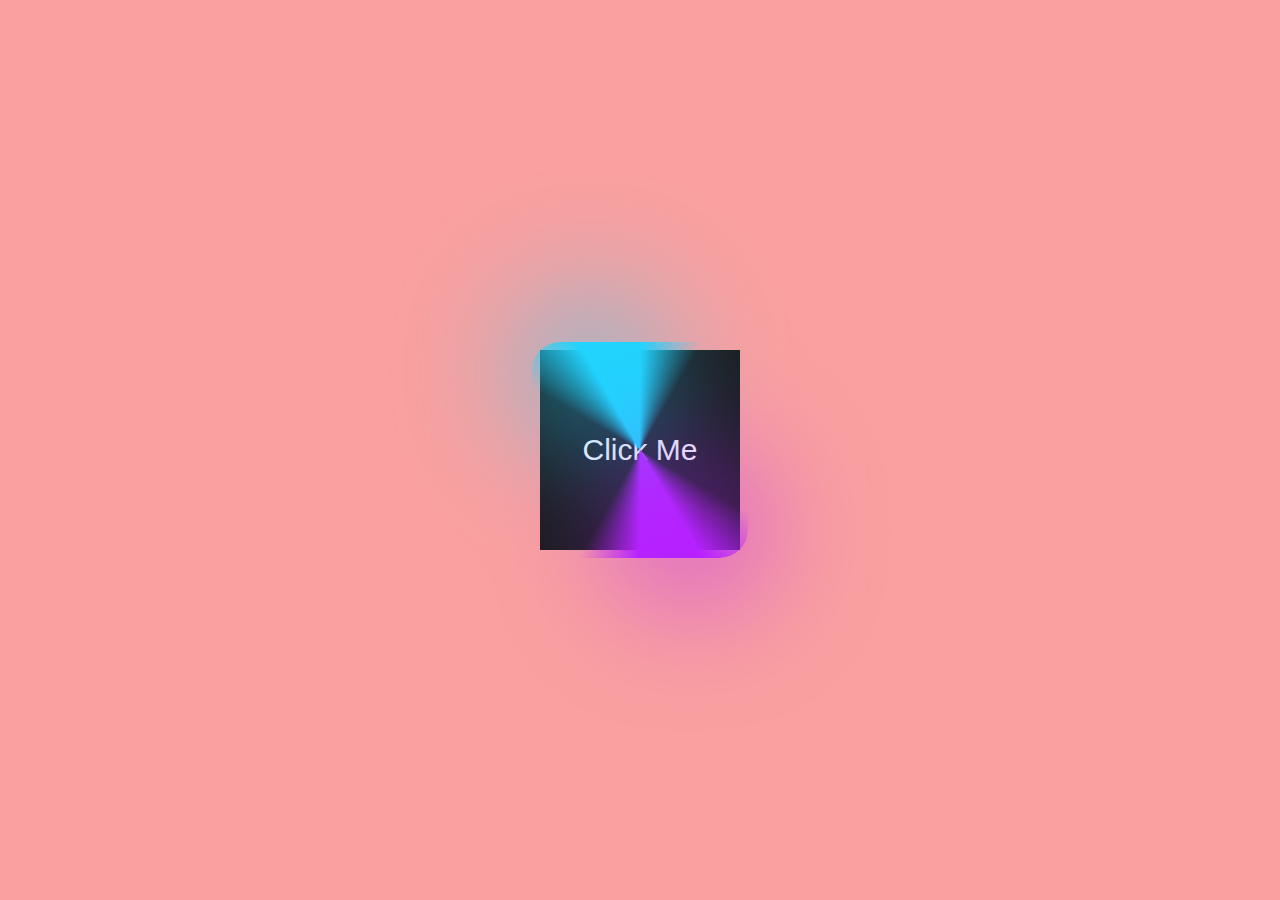
<file: index.html>
<!DOCTYPE html>
<html lang="en">

<head>
    <meta charset="UTF-8">
    <meta http-equiv="X-UA-Compatible" content="IE=edge">
    <meta name="viewport" content="width=device-width, initial-scale=1.0">
    <title>For my baby wife</title>
    <style>
        * {
            margin: 0;
            padding: 0;
        }

        html,
        body {
            height: 100%;
            touch-action: none;
        }

        /* perspective指定了观察者与 Z=9 平面的距离，使具有三维位置变换的元素产生透视效果。 */
        body {
            overflow: hidden;
            display: flex;
            perspective: 1000px;
            background: #faa0a0;
        }

        @property --d {
            syntax: '<angle>';
            inherits: true;
            initial-value: 0deg;
        }

        .click_me {
            width: 200px;
            aspect-ratio: 1;
            font-size: 30px;
            color: #fff;
            background: none;
            border: none;
            border-radius: 20px;
            position: relative;
            z-index: 0;
            transition: .3s;
            cursor: pointer;
        }

        .click_me:before {
            content: "";
            position: absolute;
            inset: -8px;
            padding: 8px;
            border-radius: 28px;
            background: conic-gradient(from var(--d, 0deg),
                    #21D4FD,
                    #0000 30deg 120deg,
                    #B721FF 150deg 180deg,
                    #0000 210deg 300deg,
                    #21D4FD 330deg);
            -webkit-mask:
                linear-gradient(#000 0 0) content-box,
                linear-gradient(#000 0 0);
            -webkit-mask-composite: xor;
            mask-composite: intersect
        }

        .click_me:after {
            content: "";
            position: absolute;
            inset: -100px;
            background:
                radial-gradient(80px at left 150px top 120px, #21D4FD 98%, #0000),
                radial-gradient(80px at right 150px bottom 120px, #B721FF 98%, #0000);
            filter: blur(60px);
            opacity: .5;
        }

        .click_me:before,
        .click_me:after {
            transition: .5s, 99999s 99999s transform, 99999s 99999s --d;
        }

        .click_me:hover {
            box-shadow: 0 0 0 1px #666;
        }


        .click_me:hover:after {
            transform: rotate(3600deg);
            transition: .5s, 60s linear transform;
        }

        .click_me:hover:before {
            --d: 3600deg;
            transition: .5s, 60s linear --d;
        }

        .click_me:hover:before {
            background-color: #222;
        }

        .click_me_shell {
            margin: 0;
            /* min-height: 100vh; */
            display: grid;
            place-content: center;
            grid-auto-flow: column;
            background-color: #1b1b1c;
            position: absolute;
            top: 50%;
            left: 50%;
            transform: translate(-50%, -50%);
        }

        #dragBox,
        .spinBox {
            position: relative;
            display: flex;
            margin: auto;
            transform-style: preserve-3d;
            transform: rotateX(-10deg);
        }

        #dragBox {
            transform: rotateX(-30deg)
        }

        .spinBox {
            width: 120px;
            height: 140px;
            animation: spin 200s infinite linear;
        }

        #spinBox2 {
            position: absolute;
            top: 120%;
        }

        #spinBox3 {
            position: absolute;
            top: -120%;
        }

        #dragBox img {
            transform-style: preserve-3d;
            position: absolute;
            left: 0;
            top: 0;
            width: 100%;
            height: 100%;
            box-shadow: 0 0 8px #fff;
            /*倒影 */
            -webkit-box-reflect: below 10px linear-gradient(transparent, transparent, #0005);
        }

        #dragBox img:hover {
            box-shadow: 0 0 15px #fff;
        }

        /*自动旋转 */
        @keyframes spin {
            from {
                transform: rotateY(0deg);
            }

            to {
                transform: rotateY(360deg);
            }
        }
    </style>
</head>

<body>
    <div class="click_me_shell" id="click_me_shell">
        <audio loop src="img/落在生命里的光-尹昔眠.m4a" id="audio" autoplay preload="auto"></audio>
        <button class="click_me">Click Me</button>
    </div>
    <div id="dragBox">
        <div class="spinBox" id="spinBox">
            <img src="img/mmexport1749311214236.jpg">
            <img src="img/mmexport1752412241739.jpg">
            <img src="img/wx_camera_1752906408853.jpg">
            <img src="img/wx_camera_1752906719689.jpg">
            <img src="img/mmexport1752930182769.jpg">
            <img src="img/mmexport1753020616961.jpg">
            <img src="img/mmexport1753020619529.jpg">
            <img src="img/mmexport1753020624159.jpg">
            <img src="img/mmexport1753020659053.jpg">
            <img src="img/mmexport1753020676810.jpg">
            <img src="img/mmexport1753020685546.jpg">
            <img src="img/微信图片_20250721212024.jpg">
            <img src="img/mmexport1753021001967.jpg">
            <img src="img/mmexport1745161545395.jpg">
            <img src="img/mmexport1745158887530.jpg">
            <img src="img/微信图片_20250720224657.jpg">
            <img src="img/微信图片_20250720224654.jpg">
            <img src="img/微信图片_20250721212028.jpg">
            <img src="img/微信图片_20250720224648.jpg">
            <img src="img/微信图片_20250720224645.jpg">
            <img src="img/微信图片_20250720224641.jpg">
        </div>
        <div class="spinBox" id="spinBox2">
            <img src="img/微信图片_20250720224638.jpg">
            <img src="img/微信图片_20250720224633.jpg">
            <img src="img/微信图片_20250720224627.jpg">
            <img src="img/微信图片_20250721212038.jpg">
            <img src="img/微信图片_20250721212031.jpg">
            <img src="img/微信图片_20250721212020.jpg">
            <img src="img/微信图片_20250721211941.jpg">
            <img src="img/微信图片_20250721212344.jpg">
            <img src="img/mmexport1749311214236.jpg">
            <img src="img/mmexport1752412241739.jpg">
            <img src="img/wx_camera_1752906408853.jpg">
            <img src="img/wx_camera_1752906719689.jpg">
            <img src="img/mmexport1752930182769.jpg">
            <img src="img/mmexport1753020616961.jpg">
            <img src="img/mmexport1753020619529.jpg">
            <img src="img/mmexport1753020624159.jpg">
            <img src="img/mmexport1753020659053.jpg">
            <img src="img/mmexport1753020676810.jpg">
            <img src="img/mmexport1753020685546.jpg">
            <img src="img/微信图片_20250721212024.jpg">
            <img src="img/mmexport1753021001967.jpg">
        </div>
        <div class="spinBox" id="spinBox3">
            <img src="img/mmexport1745161545395.jpg">
            <img src="img/mmexport1745158887530.jpg">
            <img src="img/微信图片_20250720224657.jpg">
            <img src="img/微信图片_20250720224654.jpg">
            <img src="img/微信图片_20250721212028.jpg">
            <img src="img/微信图片_20250720224648.jpg">
            <img src="img/微信图片_20250720224645.jpg">
            <img src="img/微信图片_20250720224641.jpg">
            <img src="img/微信图片_20250720224638.jpg">
            <img src="img/微信图片_20250720224633.jpg">
            <img src="img/微信图片_20250720224627.jpg">
            <img src="img/微信图片_20250721212038.jpg">
            <img src="img/微信图片_20250721212031.jpg">
            <img src="img/微信图片_20250721212020.jpg">
            <img src="img/微信图片_20250721211941.jpg">
            <img src="img/微信图片_20250721212344.jpg">
            <img src="img/mmexport1749311214236.jpg">
            <img src="img/mmexport1752412241739.jpg">
            <img src="img/wx_camera_1752906408853.jpg">
            <img src="img/wx_camera_1752906719689.jpg">
            <img src="img/mmexport1752930182769.jpg">
        </div>
    </div>
    <script>
        let radius = 560;
        //相册展开大小
        let outDom = document.getElementById("dragBox");
        outDom.style.display = 'none';

        let spinDom = document.getElementById("spinBox");
        let spinDom2 = document.getElementById("spinBox2");
        let spinDom3 = document.getElementById("spinBox3");

        let aImg = spinDom.getElementsByTagName('img');
        let aImg2 = spinDom2.getElementsByTagName('img');
        let aImg3 = spinDom3.getElementsByTagName('img');

        let aEle = [...aImg];
        let aEle2 = [...aImg2];
        let aEle3 = [...aImg3];

        function setStyle(delayTime, dom, i, len) {
            //给元素加动画 展开
            dom.style.transform = "rotateY(" + (i * (360 / len)) + "deg) translateZ(" + radius + "px)";
            dom.style.transition = "transform 1s";
            dom.style.transitionDelay = delayTime || (len - i) / 4 + "s";
        }

        function init(delayTime) {
            for (let i = 0; i < aEle.length; i++) {
                setStyle(delayTime, aEle[i], i, aEle.length)
            }
            for (let i = 0; i < aEle2.length; i++) {
                setStyle(delayTime, aEle2[i], i, aEle2.length)
            }
            for (let i = 0; i < aEle3.length; i++) {
                setStyle(delayTime, aEle3[i], i, aEle3.length)
            }
        }

        let click_me_shell = document.getElementById("click_me_shell")
        click_me_shell.onclick = () => {
            /* console.log('点击了') */
            outDom.style.display = '';
            click_me_shell.style.display = 'none';
            let audio = document.getElementById('audio');
            audio.play();
            ! function (e, t, a) {
                function r() {
                    for (var e = 0; e < s.length; e++) s[e].alpha <= 0 ? (t.body.removeChild(s[e].el), s.splice(e,
                        1)) : (s[
                            e].y--, s[e].scale += .004, s[e].alpha -= .013, s[e].el.style.cssText = "left:" + s[
                            e].x +
                        "px;top:" + s[e].y + "px;opacity:" + s[e].alpha + ";transform:scale(" + s[e].scale +
                        "," + s[e]
                        .scale + ") rotate(45deg);background:" + s[e].color + ";z-index:99999");
                    requestAnimationFrame(r)
                }

                function n() {
                    var t = "function" == typeof e.onclick && e.onclick;
                    e.onclick = function (e) {
                        t && t(), o(e)
                    }
                }

                function o(e) {
                    var a = t.createElement("div");
                    a.className = "heart", s.push({
                        el: a,
                        x: e.clientX - 5,
                        y: e.clientY - 5,
                        scale: 1,
                        alpha: 1,
                        color: c()
                    }), t.body.appendChild(a)
                }

                function i(e) {
                    var a = t.createElement("style");
                    a.type = "text/css";
                    try {
                        a.appendChild(t.createTextNode(e))
                    } catch (t) {
                        a.styleSheet.cssText = e
                    }
                    t.getElementsByTagName("head")[0].appendChild(a)
                }

                function c() {
                    return "rgb(" + ~~(255 * Math.random()) + "," + ~~(255 * Math.random()) + "," + ~~(255 * Math
                        .random()) + ")"
                }
                var s = [];
                e.requestAnimationFrame = e.requestAnimationFrame || e.webkitRequestAnimationFrame || e
                    .mozRequestAnimationFrame || e.oRequestAnimationFrame || e.msRequestAnimationFrame || function (
                        e) {
                        setTimeout(e, 1e3 / 60)
                    }, i(
                        ".heart{width: 10px;height: 10px;position: fixed;background: #f00;transform: rotate(45deg);-webkit-transform: rotate(45deg);-moz-transform: rotate(45deg);}.heart:after,.heart:before{content: '';width: inherit;height: inherit;background: inherit;border-radius: 50%;-webkit-border-radius: 50%;-moz-border-radius: 50%;position: fixed;}.heart:after{top: -5px;}.heart:before{left: -5px;}"
                    ), n(), r()
            }(window, document);
            setTimeout(init, 1000);
        }


        //鼠标滚动事件
        document.onmousewheel = function (e) {
            e || e.window.event;
            let d = e.wheelDelta / 20 || -e.detail;
            radius += d;
            //展开大小
            init(1);
        }
        //暂停开始旋转
        function playSpin(yes) {
            spinDom.style.animationPlayState = (yes ? 'running' : 'paused');
        }

        function changeRotate(obj) {
            // X轴旋转0-180度
            if (tY > 180)
                tY = 180;
            if (tY < 0)
                tY = 0;
            // y轴旋转角度不限制
            obj.style.transform = "rotateX(" + (-tY) + "deg) rotateY(" + (tX) + "deg)";
        }
        let startX, startY, endX, endY, tX = 0,
            tY = 10,
            desX = 0,
            desY = 0;

        //鼠标移动事件
        document.onpointerdown = function (e) {
            //清除惯性定时器
            clearInterval(outDom.timer);
            e = e || ewindow.event;
            //鼠标点击位置
            startX = e.clientX, startY = e.clientY;
            this.onpointermove = function (e) {
                playSpin(false);
                //鼠标点击时 停止自动旋转//鼠标点击时 停止自动旋转
                e = e || window.event;
                //记录结束时位置
                endX = e.clientX,
                    endY = e.clientY;
                //计算移动距离 并修改角度
                desX = endX - startX;
                desY = endY - startY;
                tX += desX * 0.1;
                tY += desY * 0.1;
                changeRotate(outDom);
                startX = endX;
                startY = endY;
            }
            //鼠标离开时 开始自动旋转
            this.onpointerup = function (e) {
                //惯性旋转
                outDom.timer = setInterval(function () {
                    desX *= 0.95;
                    desY *= 0.95;
                    tX += desX * 0.1;
                    tY += desY * 0.1;
                    changeRotate(outDom);
                    playSpin(false);
                    if (Math.abs(desX) < 0.5 && Math.abs(desY) < 0.5) {
                        clearInterval(outDom.timer);
                        playSpin(true);
                    }
                })
                this.onpointermove = this.onpointerup = null;
            }
            return false;
        }
    </script>
</body>

</html>
</file>
